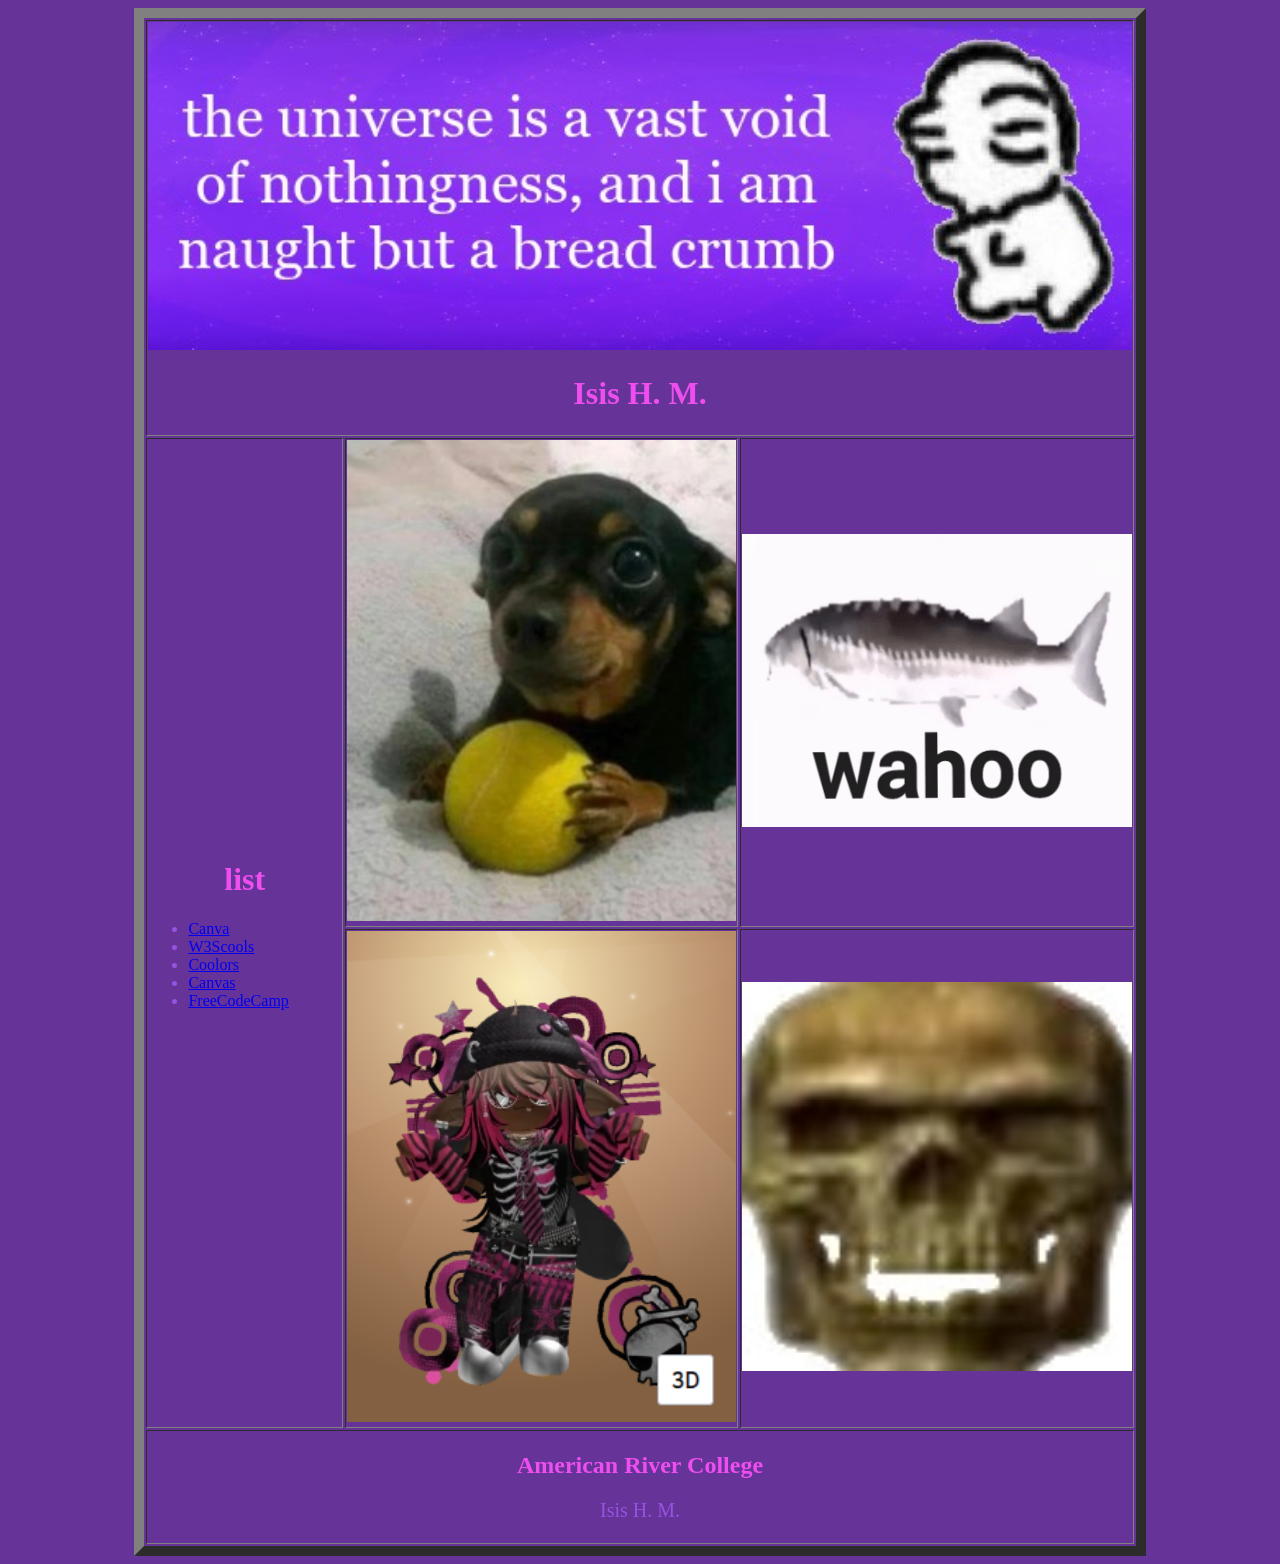
<file: index.html>
<!DOCTYPE html>

<html>

<head>
<link href="styles.css" rel="stylesheet">
<title>CISC 310 American River College</title>
</head>

<body>

<table table align="center" style="width: 80%;" border="10px" >
    <tr>
        <td colspan="3">
             <a href="index.html"><img src="banner.jpg" alt="Banner CISC 310" width="100%"/></a>
             <h1>Isis H. M.</h1></td>  
    </tr>

    <tr>
        <td rowspan="2">
            <h1>list</h1>
        <nav>
            <ul>
                <li><a href="https://www.canva.com/" target="_blank">Canva</a> </li>
                <li><a href="https://www.w3schools.com/html/html_intro.asp" target="_blank">W3Scools</a></li>
                <li><a href="https://coolors.co/" target="_blank">Coolors</a></li>
                <li><a href="https://sso.losrios.edu/idp/profile/SAML2/Redirect/SSO?execution=e1s1" target="_blank" >Canvas</a></li>
                <li><a href="http://www.Freecodecamp.org" target="_blank">FreeCodeCamp</a></li>
            </ul>
        </nav>
        </td>
        <td width="40%"><img src="pic2.png" alt="not my dog but a cute dog" width="100%"/></td>
        <td width="40%"><img src="wahoo-fish.gif" alt="fish spin gif"  width="100%"/></a></td>
    </tr>

    <tr>
        <td width="40%"><img src="roblox-ava.png" alt="roblox avatar"  width="100%"/></a></td>
        <td width="40%"><a href="https://www.youtube.com"><img src="skull.jpg" alt= "skull" width="100%"/></a></td>
    </tr>
    <tr>
        <td id="footer" colspan="3"> 
            <h2>American River College</h2>
            <p style="text-align: center;">Isis H. M.</p>
        </td>
    </tr>

</table>

</body>

</html>
</file>
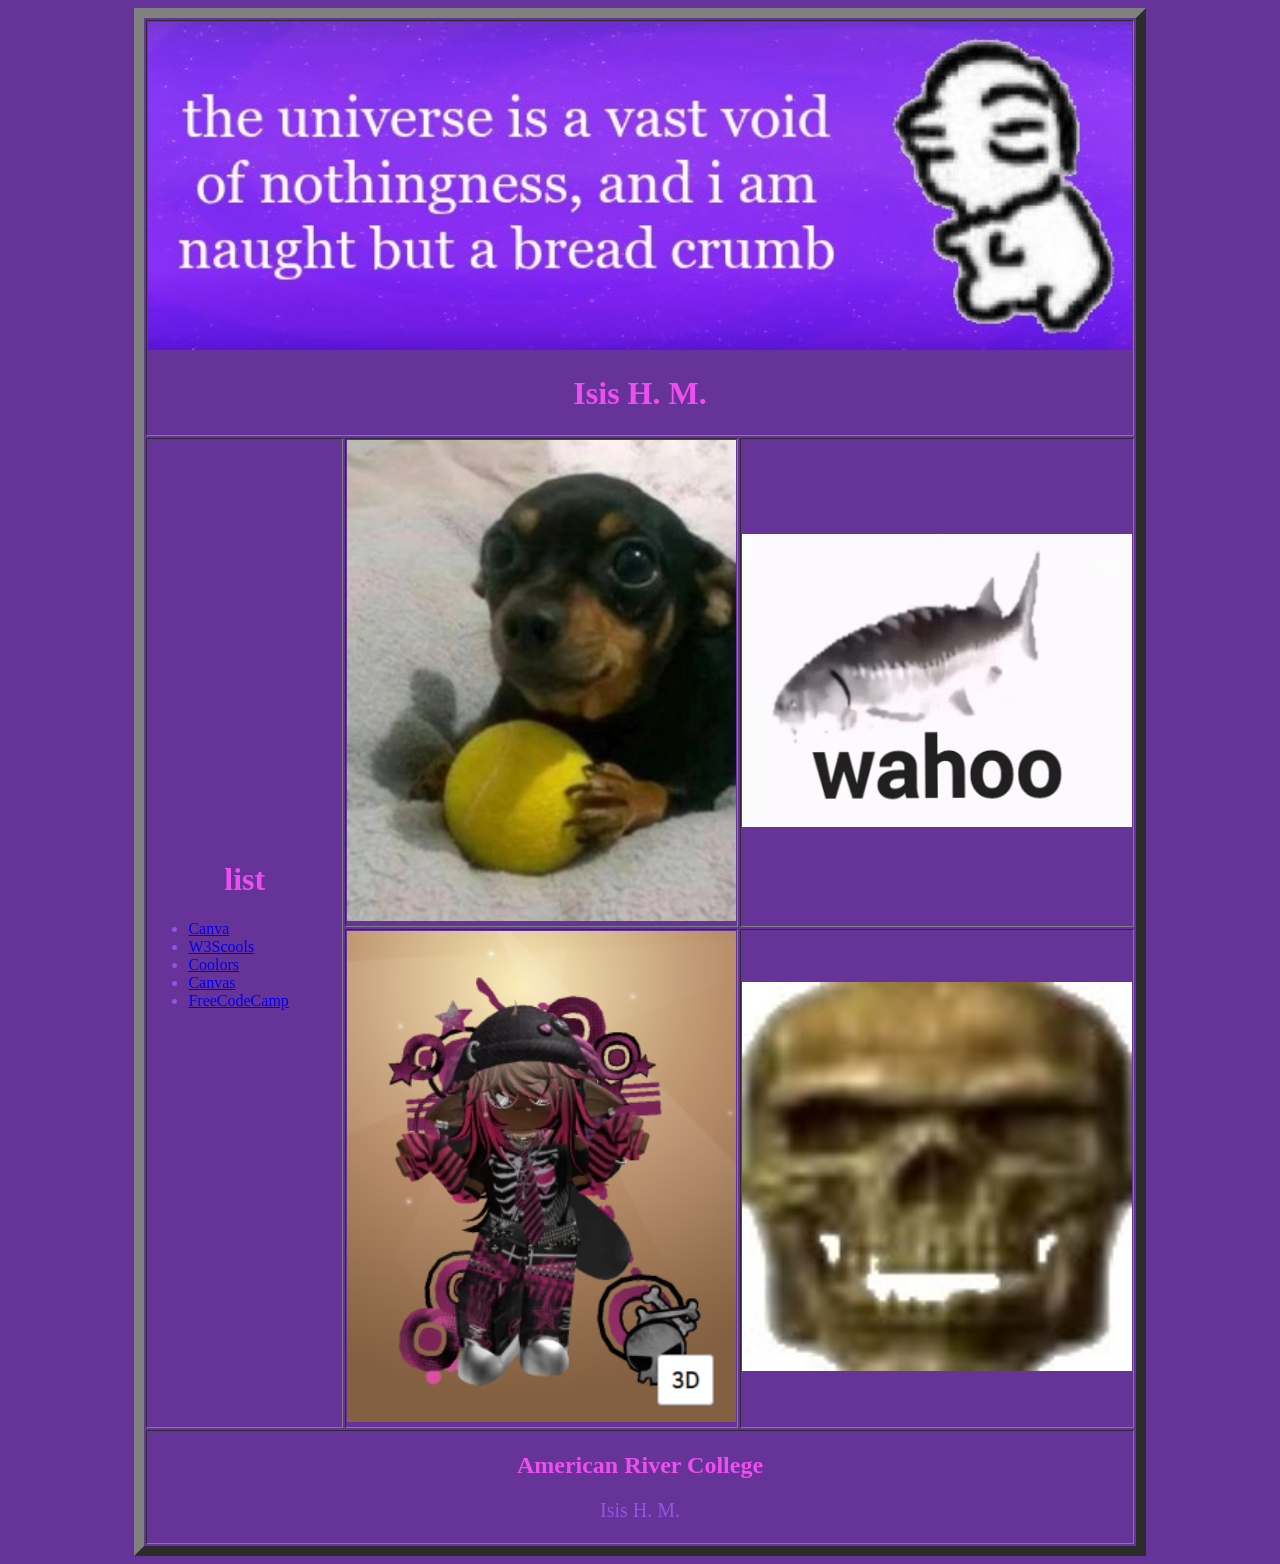
<file: tableindex.html>
<!DOCTYPE html>

<html>

<head>
<link href="styles.css" rel="stylesheet">
<title>CISC 310 American River College</title>
</head>

<body>

<table table align="center" style="width: 80%;" border="10px" >
    <tr>
        <td colspan="3">
             <a href="index.html"><img src="banner.jpg" alt="Banner CISC 310" width="100%"/></a>
             <h1>Isis H. M.</h1></td>  
    </tr>

    <tr>
        <td rowspan="2">
            <h1>list</h1>
        <nav>
            <ul>
                <li><a href="https://www.canva.com/" target="_blank">Canva</a> </li>
                <li><a href="https://www.w3schools.com/html/html_intro.asp" target="_blank">W3Scools</a></li>
                <li><a href="https://coolors.co/" target="_blank">Coolors</a></li>
                <li><a href="https://sso.losrios.edu/idp/profile/SAML2/Redirect/SSO?execution=e1s1" target="_blank" >Canvas</a></li>
                <li><a href="http://www.Freecodecamp.org" target="_blank">FreeCodeCamp</a></li>
            </ul>
        </nav>
        </td>
        <td width="40%"><img src="pic2.png" alt="not my dog but a cute dog" width="100%"/></td>
        <td width="40%"><img src="wahoo-fish.gif" alt="fish spin gif"  width="100%"/></a></td>
    </tr>

    <tr>
        <td width="40%"><img src="roblox-ava.png" alt="roblox avatar"  width="100%"/></a></td>
        <td width="40%"><a href="https://www.youtube.com"><img src="skull.jpg" alt= "skull" width="100%"/></a></td>
    </tr>
    <tr>
        <td id="footer" colspan="3"> 
            <h2>American River College</h2>
            <p style="text-align: center;">Isis H. M.</p>
        </td>
    </tr>

</table>

</body>

</html>
</file>
<file: styles.css>
@charset "utf-8";
/* CSS Document */

body {
  background-color: rebeccapurple;
  color: rgb(149, 83, 224);
}

h1, h2 {
  color: rgb(238, 78, 238);
  text-align: center;
}

p {
  font-family: verdana;
  font-size: 20px;
}
</file>
